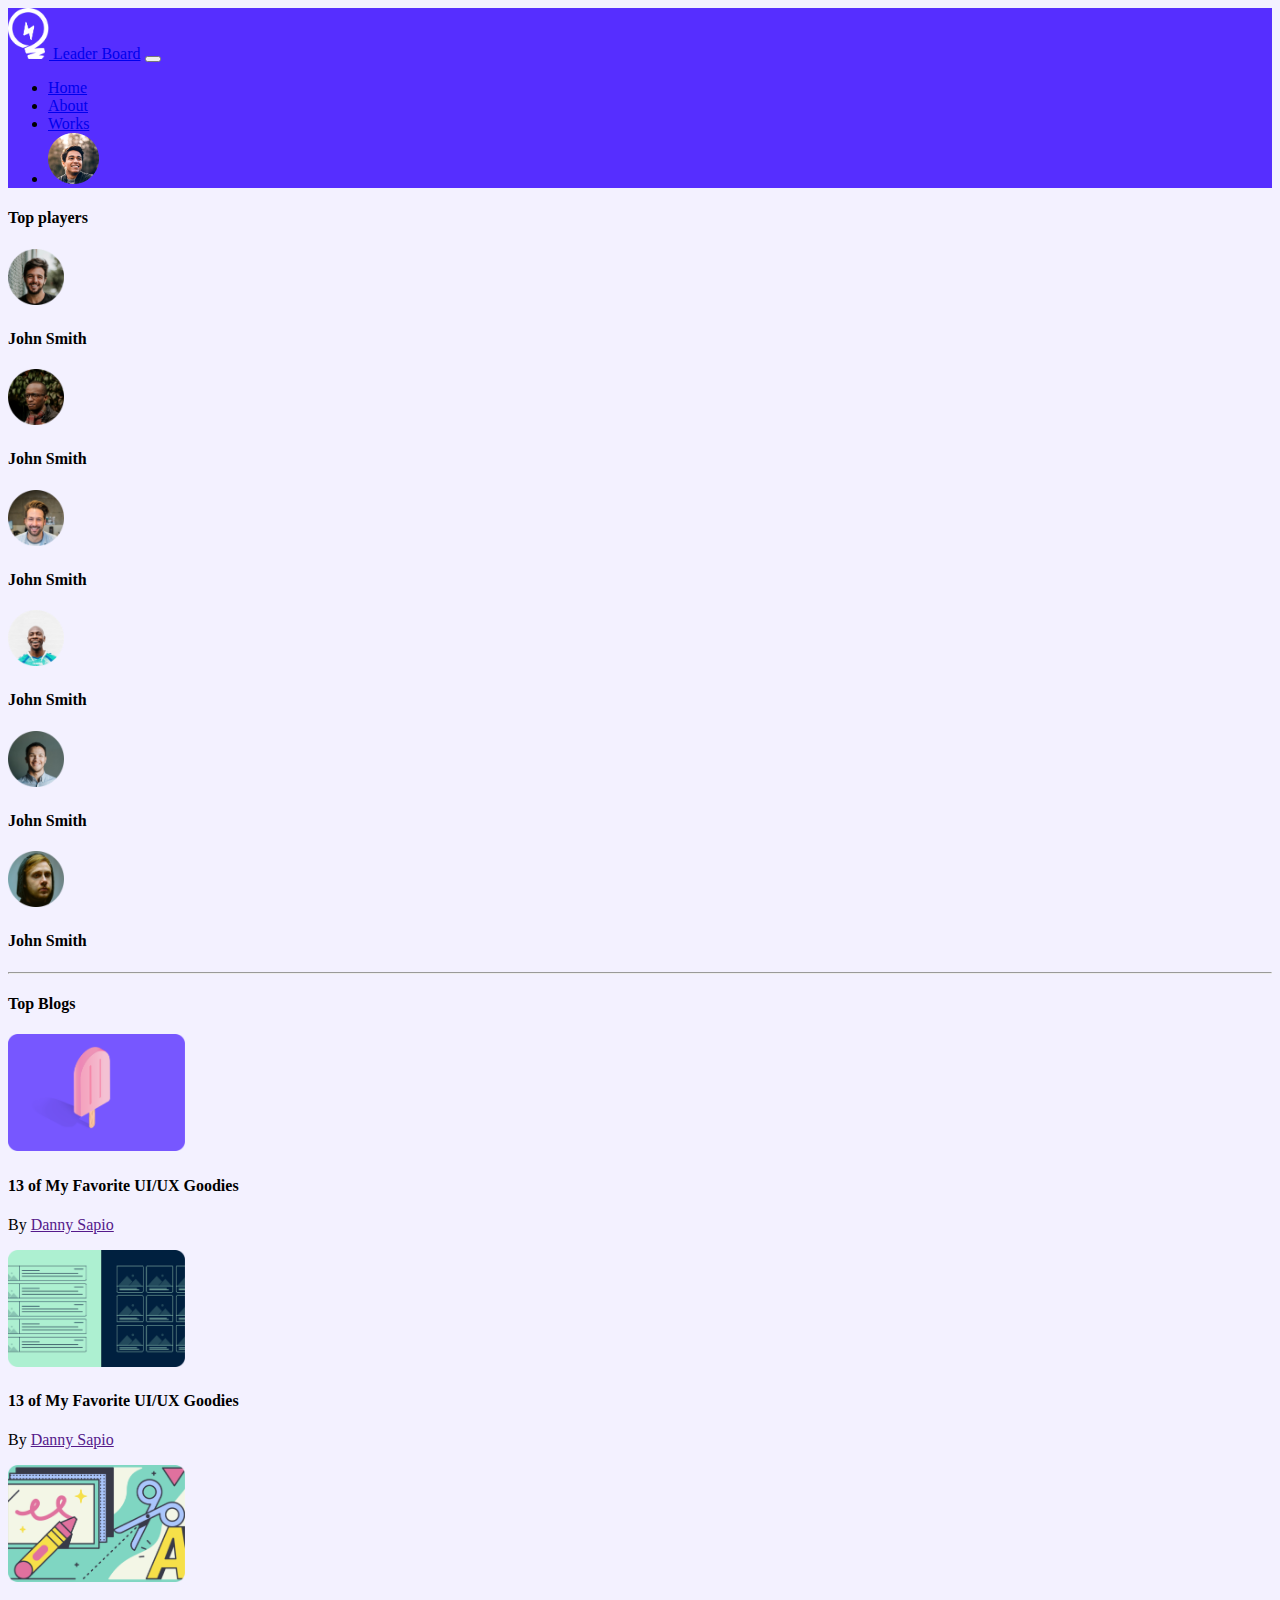
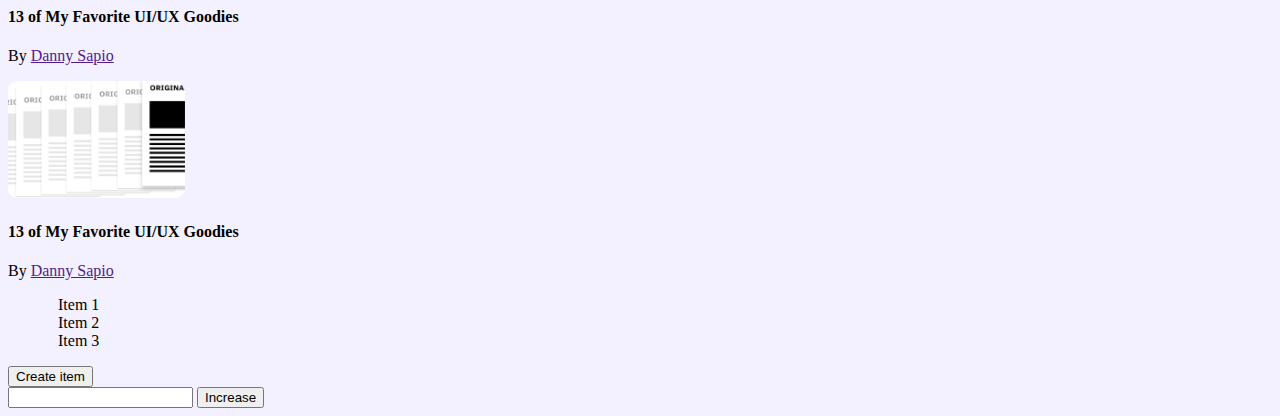
<file: index.html>
<!DOCTYPE html>
<html lang="en">

<head>
    <meta charset="UTF-8">
    <meta http-equiv="X-UA-Compatible" content="IE=edge">
    <meta name="viewport" content="width=device-width, initial-scale=1.0">
    <title>Leader Board Bootstrap</title>
    <!-- Bootstrap css -->
    <link href="https://cdn.jsdelivr.net/npm/bootstrap@5.0.2/dist/css/bootstrap.min.css" rel="stylesheet"
        integrity="sha384-EVSTQN3/azprG1Anm3QDgpJLIm9Nao0Yz1ztcQTwFspd3yD65VohhpuuCOmLASjC" crossorigin="anonymous">
    <!-- Custom css -->
    <link rel="stylesheet" href="./assets/css/style.css">
    <style>
        body {
            background-color: #f3f1ff;
        }
    </style>
</head>

<body>
    <header class="header">
        <nav class="navbar navbar-expand-lg navbar-dark" style="background-color: #562EFF;">
            <div class="container ">
                <a class="navbar-brand d-flex align-items-center" href="#"> <img src="./assets/images/icons/logo.png"
                        alt="" width="41" height="51" class="d-inline-block align-text-top">
                    <span class="ms-3"> Leader Board</span></a>
                <button class="navbar-toggler" type="button" data-bs-toggle="collapse"
                    data-bs-target="#navbarSupportedContent" aria-controls="navbarSupportedContent"
                    aria-expanded="false" aria-label="Toggle navigation">
                    <span class="navbar-toggler-icon"></span>
                </button>
                <div class="collapse navbar-collapse" id="navbarSupportedContent">
                    <ul class="navbar-nav ms-auto mb-2 mb-lg-0 d-flex align-items-center">
                        <li class="nav-item">
                            <a class="nav-link active" aria-current="page" href="#">Home</a>
                        </li>
                        <li class="nav-item">
                            <a class="nav-link" href="#">About</a>
                        </li>
                        <li class="nav-item">
                            <a class="nav-link" href="#">Works</a>
                        </li>
                        <li class="nav-item">
                            <a class="nav-link" href="#"><img src="./assets/images/icons/profile.png" alt="" width="51"
                                    height="51" class="d-inline-block align-text-top"></a>
                        </li>

                    </ul>

                </div>
            </div>
        </nav>
    </header>
    <main>
        <section class="container bg-white rounded pb-3">
            <div>
                <h4 class=" my-3" id="top-player">Top players</h4>
                <div class="row gy-4 pb-3 ">
                    <div class="col-12 col-md-6 col-lg-4 player d-flex align-items-center p-2 ">
                        <img width="56" height="56" src="./assets/images/players/player-1.png" class="img-fluid" alt="">
                        <h4 class="ms-3">John Smith</h4>
                    </div>
                    <div class="col-12 col-md-6 player col-lg-4 d-flex align-items-center p-2">
                        <img width="56" height="56" src="./assets/images/players/player-2.png" class="img-fluid" alt="">
                        <h4 class="ms-3">John Smith</h4>
                    </div>
                    <div class="col-12 col-md-6 player col-lg-4 d-flex align-items-center p-2">
                        <img width="56" height="56" src="./assets/images/players/player-3.png" class="img-fluid" alt="">
                        <h4 class="ms-3">John Smith</h4>
                    </div>
                    <div class="col-12 col-md-6 player col-lg-4 d-flex align-items-center p-2 ">
                        <img width="56" height="56" src="./assets/images/players/player-4.png" class="img-fluid" alt="">
                        <h4 class="ms-3">John Smith</h4>
                    </div>
                    <div class="col-12 col-md-6  player col-lg-4 d-flex align-items-center p-2">
                        <img width="56" height="56" src="./assets/images/players/player-5.png" class="img-fluid" alt="">
                        <h4 class="ms-3">John Smith</h4>
                    </div>
                    <div class="col-12 col-md-6 player col-lg-4 d-flex align-items-center p-2">
                        <img width="56" height="56" src="./assets/images/players/player-6.png" class="img-fluid" alt="">
                        <h4 class="ms-3">John Smith</h4>
                    </div>
                </div>
            </div>
            <hr>
            <div>
                <h4 class=" my-3" id="top-blog">Top Blogs</h4>
                <div class="row g-5 ">
                    <div class="col-md-12 col-lg-6 d-flex  align-items-center">
                        <div class="row">
                            <div class="col-12 col-md-4">
                                <img class="img-fluid" src="./assets/images/blogs/blog-1.png" alt="" width="177"
                                    height="117">
                            </div>
                            <div class="ps-3 col-12 col-md-8">
                                <h4>13 of My Favorite
                                    UI/UX Goodies</h4>
                                <p>By <a href=""> Danny Sapio</a></p>
                            </div>

                        </div>



                    </div>
                    <div class="col-md-12 col-lg-6 d-flex  align-items-center">
                        <div class="row">
                            <div class="col-12 col-md-4">
                                <img class="img-fluid" src="./assets/images/blogs/blog-2.png" alt="" width="177"
                                    height="117">
                            </div>
                            <div class="ps-3 col-12 col-md-8">
                                <h4>13 of My Favorite
                                    UI/UX Goodies</h4>
                                <p>By <a href=""> Danny Sapio</a></p>
                            </div>

                        </div>
                    </div>
                    <div class="col-md-12 col-lg-6 d-flex  align-items-center">
                        <div class="row">
                            <div class="col-12 col-md-4">
                                <img class="img-fluid" src="./assets/images/blogs/blog-3.png" alt="" width="177"
                                    height="117">
                            </div>
                            <div class="ps-3 col-12 col-md-8">
                                <h4>13 of My Favorite
                                    UI/UX Goodies</h4>
                                <p>By <a href=""> Danny Sapio</a></p>
                            </div>

                        </div>

                    </div>
                    <div class="col-md-12 col-lg-6 d-flex  align-items-center">
                        <div class="row">
                            <div class="col-12 col-md-4">
                                <img class="img-fluid" src="./assets/images/blogs/blog-4.png" alt="" width="177"
                                    height="117">
                            </div>
                            <div class="ps-3 col-12 col-md-8">
                                <h4>13 of My Favorite
                                    UI/UX Goodies</h4>
                                <p>By <a href=""> Danny Sapio</a></p>
                            </div>

                        </div>

                    </div>

                </div>
            </div>
        </section>
        <section class="container mb-5">
            <ul id="items-body" class="d-flex ">
                <li id="item" clas="text-white">Item 1</li>
                <li id="item" clas="text-white">Item 2</li>
                <li id="item" clas="text-white">Item 3</li>
            </ul>
            <button id="create-btn" class="btn btn-primary">Create item</button>
        </section>
        <section class="container d-flex align-items-center justify-content-center">
            <input type="number" name="" id="increase-input" >
            <button id="increaser">Increase</button>
        </section>
    </main>



    <script src="./main.js"></script>
</body>

</html>
</file>
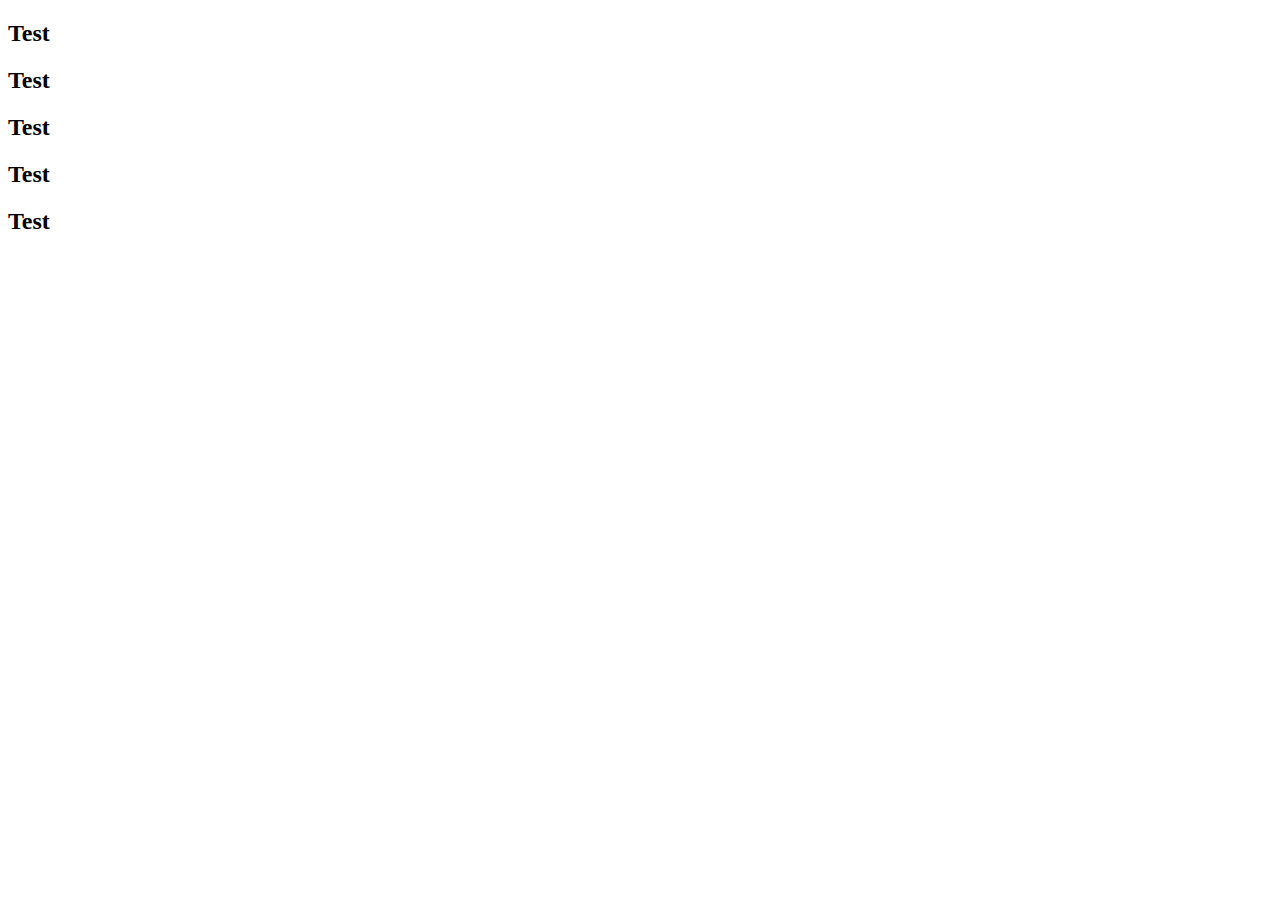
<file: index2.html>
<!DOCTYPE html>
<html lang="en">
<head>
    <meta charset="UTF-8">
    <meta http-equiv="X-UA-Compatible" content="IE=edge">
    <meta name="viewport" content="width=device-width, initial-scale=1.0">
    <title>Document</title>
</head>
<body>
    <h2>Test</h2>
    <h2>Test</h2>
    <h2>Test</h2>
    <h2>Test</h2>
    <h2>Test</h2>
    <script src="./script.js"></script>
</body>
</html>
</file>
<file: assets/css/style.css>
#items-body {
  list-style: none;
}
#item {
  margin-left: 10px;
  margin-right: 10px;
}
</file>
